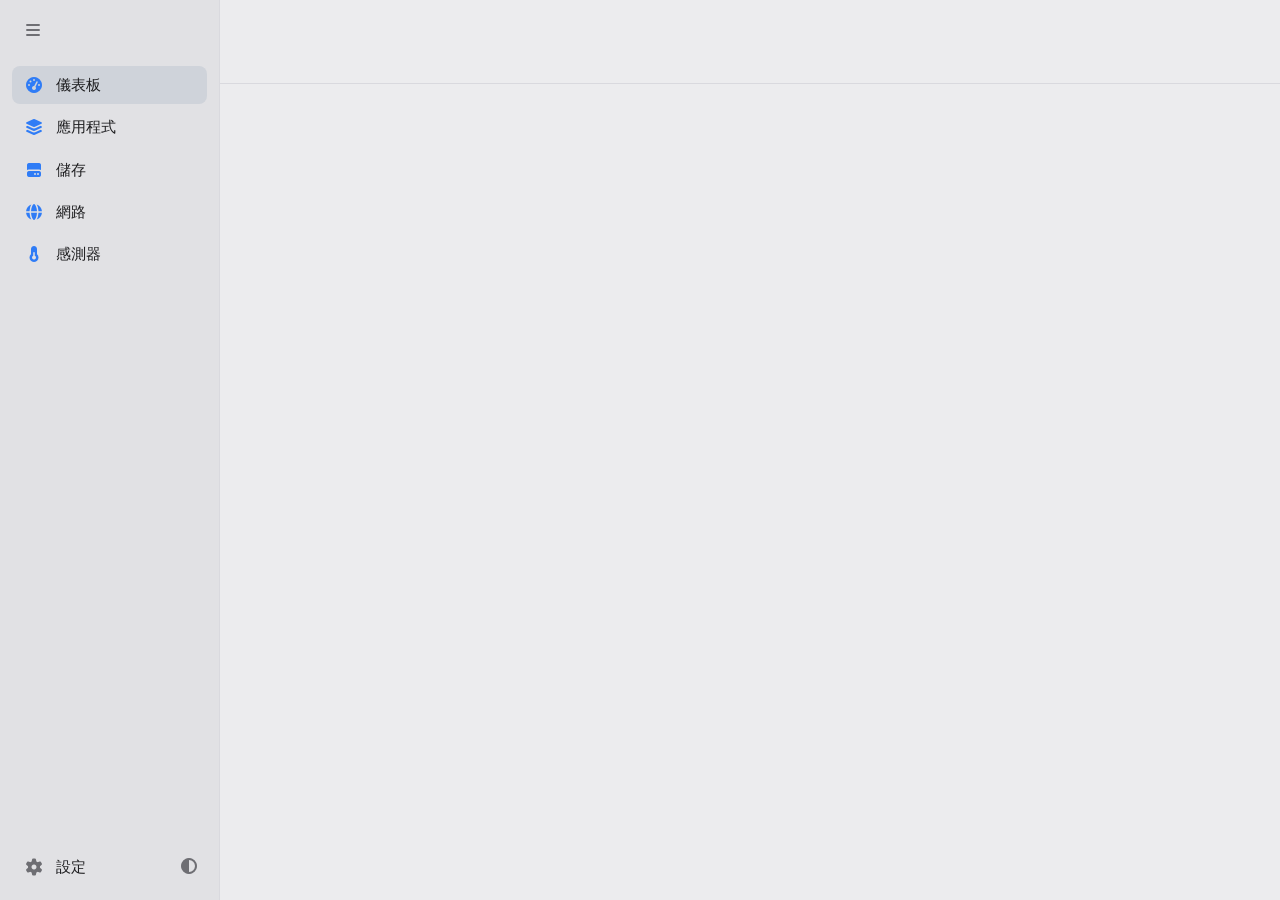
<file: frontend/index.html>
<!doctype html>
<html lang="zh-Hant" data-theme="dark">
<head>
  <meta charset="utf-8">
  <meta name="viewport" content="width=device-width, initial-scale=1">
  <title>ResourceWatch</title>
  <link rel="stylesheet" href="vendor/fontawesome/css/fontawesome.min.css">
  <link rel="stylesheet" href="vendor/fontawesome/css/solid.min.css">
  <link rel="stylesheet" href="vendor/fontawesome/css/regular.min.css">
  <link rel="stylesheet" href="vendor/fontawesome/css/brands.min.css">
  <link rel="stylesheet" href="style.css">
</head>
<body>
  <nav id="nav">
    <button id="collapse" class="icon-btn" title="收合側欄"><i class="fa-solid fa-bars"></i></button>
    <div id="pages"></div>
    <div class="nav-foot">
      <button class="nav-item" data-page="settings" title="設定"><i class="i fa-solid fa-gear"></i><span class="label">設定</span></button>
      <button id="pause" class="icon-btn" hidden></button>
      <button id="theme" class="icon-btn"></button>
    </div>
  </nav>
  <main>
    <header id="host"></header>
    <div id="content"></div>
  </main>
  <script src="app.js"></script>
</body>
</html>
</file>
<file: frontend/style.css>
/* Theme tokens: app.js always sets <html data-theme> (system preference resolved there). */
:root {
  --bg: #ececee;
  --side: #e1e1e4;
  --card: #fbfbfc;
  --field: #efeff2;
  --line: #d9d9de;
  --text: #1d1d1f;
  --muted: #6e6e73;
  --track: #dedee3;
  --sel: #cfd3da;
  --shadow: 0 1px 2px rgb(0 0 0 / .06);
  --red: #e5484d;
  --yellow: #e8a317;
  --blue: #2f7cf6;
  --green: #2fb350;
  --gray: #9a9aa0;
  --magenta: #c84fe0;
  --cyan: #14b8b0;
  color-scheme: light;
}
:root[data-theme="dark"] {
  --bg: #262627;
  --side: #2f2f31;
  --card: #353537;
  --field: #444447;
  --line: #454548;
  --text: #f2f2f4;
  --muted: #a4a4aa;
  --track: #4a4a4e;
  --sel: #4a4e57;
  --shadow: none;
  --red: #ef5350;
  --yellow: #f5b731;
  --blue: #3d8ef8;
  --green: #3ccf5d;
  --gray: #8e8e93;
  --magenta: #d65ef0;
  --cyan: #2fd6c8;
  color-scheme: dark;
}

* { box-sizing: border-box; }
html, body { margin: 0; height: 100%; }
body {
  display: flex;
  background: var(--bg);
  color: var(--text);
  font: 13px/1.35 system-ui, "Noto Sans CJK TC", sans-serif;
  font-variant-numeric: tabular-nums;
  user-select: none;
  -webkit-font-smoothing: antialiased;
}
.i { width: 20px; flex: none; font-size: 16px; line-height: 1; text-align: center; }

/* ── sidebar ── */
nav {
  width: 220px;
  flex: none;
  display: flex;
  flex-direction: column;
  padding: 14px 12px;
  background: var(--side);
  border-right: 1px solid var(--line);
  transition: width .16s;
}
nav.collapsed { width: 68px; }
nav.collapsed .label { display: none; }
.icon-btn { align-self: flex-start; border: 0; background: none; color: var(--muted); padding: 8px; border-radius: 6px; cursor: pointer; margin-bottom: 18px; font-size: 16px; }
.icon-btn:hover { background: var(--field); color: var(--text); }
nav.collapsed .icon-btn { align-self: center; }
#collapse { margin-left: 3px; }
nav.collapsed #collapse { margin-left: 0; }
#pages { display: flex; flex-direction: column; gap: 4px; }
.nav-item {
  display: flex;
  align-items: center;
  gap: 12px;
  padding: 9px 12px;
  border: 0;
  border-radius: 8px;
  background: none;
  color: var(--text);
  font: inherit;
  font-size: 15px;
  text-align: left;
  white-space: nowrap;
  cursor: pointer;
}
.nav-item .i { color: var(--blue); }
.nav-item:hover { background: var(--field); }
.nav-item.active { background: var(--sel); }
.nav-foot { margin-top: auto; display: flex; align-items: center; gap: 4px; }
.nav-foot .nav-item { flex: 1; }
.nav-foot .nav-item .i { color: var(--muted); }
.nav-foot .icon-btn { margin: 0; align-self: center; }
.icon-btn[hidden] { display: none; }
nav.collapsed .nav-foot { flex-direction: column; }

/* ── host bar ── */
main { flex: 1; min-width: 0; display: flex; flex-direction: column; }
#host {
  display: flex;
  align-items: center;
  gap: 18px;
  padding: 18px 32px;
  border-bottom: 1px solid var(--line);
  min-height: 84px;
}
#host .logo { width: 52px; height: 52px; object-fit: contain; flex: none; }
#host i.logo { font-size: 44px; line-height: 52px; text-align: center; color: var(--muted); }
#host .hcol { display: flex; flex-direction: column; min-width: 0; gap: 2px; }
#host .hcol + .hcol { margin-left: 32px; }
#host b { font-size: 15px; }
#host span { color: var(--muted); white-space: nowrap; overflow: hidden; text-overflow: ellipsis; }
#host span em { font-style: normal; color: var(--text); font-weight: 600; }

#content { flex: 1; overflow-y: auto; padding: 24px 32px 32px; }

/* ── cards ── */
.masonry { columns: 3 330px; column-gap: 24px; }
.masonry > .card { break-inside: avoid; margin-bottom: 24px; display: inline-block; width: 100%; }
.cols { display: flex; gap: 24px; align-items: flex-start; }
.col { flex: 1; min-width: 0; display: flex; flex-direction: column; gap: 24px; }
/* spacing scale inside cards: 22 card padding · 18 title/section · 16 between blocks · 10 rows · 8 caption */
.card { background: var(--card); border-radius: 16px; padding: 20px 22px 22px; box-shadow: var(--shadow); min-width: 0; }
.stack { display: grid; gap: 22px; }
.card h2 { margin: 0 0 18px; font-size: 16px; font-weight: 700; display: flex; align-items: center; gap: 10px; }
.card h2 .spacer { flex: 1; }
.card h2 .spec { font-size: 13px; font-weight: 500; color: var(--muted); }
.empty { color: var(--muted); text-align: center; padding: 6px 0; }
.more { display: inline-block; margin-top: 14px; color: var(--text); font-size: 14px; cursor: pointer; }
.more:hover { color: var(--blue); }
.muted { color: var(--muted); }
.sm { font-size: 11px; }
.big { font-size: 22px; font-weight: 500; }

.cap { display: flex; gap: 8px; font-size: 11px; font-weight: 600; color: var(--muted); margin-bottom: 8px; }
.cap span:last-child { flex: 1; }

/* key/value grids */
.kv { display: grid; grid-template-columns: 1fr 1fr; gap: 10px 16px; }
.kv div { display: flex; flex-direction: column; gap: 2px; min-width: 0; }
.kv span { color: var(--muted); }
.kv b { font-weight: 500; white-space: nowrap; overflow: hidden; text-overflow: ellipsis; }
.sect { padding-top: 18px; margin-top: 18px; border-top: 1px solid var(--line); }
.sect h3, h3.sub { margin: 0 0 12px; font-size: 13px; font-weight: 700; display: flex; align-items: center; gap: 6px; }
.sect h3 .spacer, h3.sub .spacer { flex: 1; }
h3.sub { margin-bottom: 16px; }
h3.sub .sm { font-weight: 500; }
h3.sub .arrow { padding: 0 4px 5px; }
h3.sub .arrow:first-of-type { margin-left: 4px; }
.arrow.reset .i { width: auto; font-size: 11px; color: var(--muted); }
.arrow.reset:hover .i { color: var(--text); }
.arrow { border: 0; background: none; color: var(--text); font: inherit; font-size: 16px; padding: 0 4px; cursor: pointer; }
.arrow:disabled { opacity: .3; cursor: default; }

/* legends */
.dot { display: inline-block; width: 8px; height: 8px; border-radius: 50%; flex: none; }
.legend { display: flex; flex-wrap: wrap; gap: 10px 22px; }
.legend div { display: flex; flex-direction: column; gap: 2px; }
.legend span { display: flex; align-items: center; gap: 6px; color: var(--muted); }
.legend b { font-weight: 500; padding-left: 14px; white-space: nowrap; }

/* summary */
.summary { display: grid; grid-template-columns: 150px minmax(0, 1fr); gap: 24px; }
.ell { overflow: hidden; text-overflow: ellipsis; white-space: nowrap; min-width: 0; }
.summary .gauge { display: flex; flex-direction: column; align-items: center; gap: 20px; }
.summary .gauge .ring { margin: 20px 0 12px; }
.summary .gauge ul { list-style: none; margin: 0; padding: 0; display: grid; gap: 10px; }
.summary .gauge li { display: grid; grid-template-columns: 9px auto auto; align-items: center; gap: 8px; }
.summary .gauge li span { font-size: 12px; color: var(--muted); }
.summary .gauge li b { font-size: 16px; font-weight: 500; text-align: right; }
.summary .gauge li .dot { width: 9px; height: 9px; }

/* charts, bars, rings (SVG attributes: CSP forbids inline style) */
.chart { display: block; width: 100%; height: 54px; }
.chart.tall { height: 120px; }
.chart .grid-line { stroke: var(--line); stroke-width: 1; vector-effect: non-scaling-stroke; }
.chart .grid-line.top { stroke-dasharray: 8 4; }
.chart .grid-line.mid { stroke-dasharray: 3 3; }
.chart .line { fill: none; stroke-width: 1.5; vector-effect: non-scaling-stroke; stroke-linejoin: round; }
.chart .area { stroke: none; opacity: .22; }
.mirror { display: grid; grid-template-rows: 1fr 1fr; height: 72px; }
.mirror.tall { height: 120px; }
.mirror .half { display: flex; gap: 1px; align-items: flex-start; }
.mirror .half.up { align-items: flex-end; border-bottom: 1px dashed var(--line); }
.mirror i { flex: 1; min-width: 0; height: 0; }
.mirror .up i { border-radius: 2px 2px 0 0; }
.mirror .half:not(.up) i { border-radius: 0 0 2px 2px; }
.bar { display: block; width: 100%; height: 8px; border-radius: 4px; overflow: hidden; }
.bar.thick { height: 12px; border-radius: 6px; }
.bar .track { fill: var(--track); }
.ring .track { fill: none; stroke: var(--track); }
.ring circle:not(.track) { fill: none; stroke-linecap: round; }
.ring text { fill: var(--text); font-size: 15px; font-weight: 500; text-anchor: middle; dominant-baseline: central; }
.cpu-row { display: grid; grid-template-columns: 90px 1fr; gap: 18px; align-items: end; }
.cores { display: flex; align-items: flex-end; gap: 3px; height: 54px; }
.cores i { flex: 1; min-width: 2px; height: 3%; background: var(--blue); border-radius: 3px 3px 0 0; }

.c-red { stroke: var(--red); fill: var(--red); background: var(--red); }
.c-yellow { stroke: var(--yellow); fill: var(--yellow); background: var(--yellow); }
.c-blue { stroke: var(--blue); fill: var(--blue); background: var(--blue); }
.c-green { stroke: var(--green); fill: var(--green); background: var(--green); }
.c-gray { stroke: var(--gray); fill: var(--gray); background: var(--gray); }
.c-magenta { stroke: var(--magenta); fill: var(--magenta); background: var(--magenta); }
.c-cyan { stroke: var(--cyan); fill: var(--cyan); background: var(--cyan); }

/* rows and tables */
table { width: 100%; border-collapse: collapse; }
th, td { padding: 6px; text-align: left; white-space: nowrap; }
.card table:not(.zebra):not(.files) :is(th, td):first-child { padding-left: 0; } /* align with the card's text edge */
.card table:not(.zebra):not(.files) :is(th, td):last-child { padding-right: 0; }
th { color: var(--muted); font-size: 11px; font-weight: 600; }
.num { text-align: right; }
td.grow { width: 100%; max-width: 0; overflow: hidden; text-overflow: ellipsis; }
td.barcell { width: 32%; min-width: 80px; }
th[data-sort] { cursor: pointer; }
th[data-sort]:hover { color: var(--text); }
.zebra tbody tr:nth-child(odd) td { background: var(--field); } /* data rows only: headers sit in <thead> */
.zebra th { padding-left: 10px; padding-right: 10px; }
.app-ic { display: inline-block; width: 18px; height: 18px; margin-right: 10px; vertical-align: middle; object-fit: contain; }
i.app-ic { font-size: 15px; line-height: 18px; text-align: center; color: var(--muted); }
/* dashboard process lists: fixed boxes, so names, values and icon kinds never change a row's size */
.procs { table-layout: fixed; }
.procs td { height: 34px; padding-top: 0; padding-bottom: 0; line-height: 18px; vertical-align: middle; }
.procs .num { width: 90px; }
.procs td.grow { width: auto; max-width: none; overflow: hidden; text-overflow: ellipsis; }
.zebra td { padding: 7px 10px; }
/* apps page: section title rows sit outside the striping; group rows toggle, member rows are indented */
.apps th { vertical-align: bottom; }
.apps th b { display: block; font-size: 18px; font-weight: 400; color: var(--text); }
.zebra tbody.sec tr:nth-child(n) td { background: none; padding-top: 18px; font-size: 15px; font-weight: 600; }
.apps tbody:not(.sec) tr[data-group] { cursor: pointer; }
.apps .tw { display: inline-block; width: 18px; margin-right: 4px; vertical-align: middle; }
.apps .tw .i { width: 18px; font-size: 11px; color: var(--muted); }
.apps tr.kid td.grow { padding-left: 54px; }
.apps .leaf { width: auto; color: var(--green); }
.zebra td:first-child { border-radius: 6px 0 0 6px; }
.zebra td:last-child { border-radius: 0 6px 6px 0; }

.addr { display: grid; gap: 16px; align-content: center; }
/* network card: secondary facts on a tinted panel, values next to their labels */
/* columns sized to their content, so short lists don't leave wide gaps between label and value */
.details { display: flex; flex-wrap: wrap; gap: 16px 64px; margin-top: 22px; padding: 14px 18px; border-radius: 12px; background: var(--field); }
.details table { width: auto; }
.details .num { padding-left: 32px; }
.lv th, .lv td { padding: 3px 0; font-size: 12px; }
.lv th { color: var(--muted); font-weight: 400; }
.lv th:first-child { padding-right: 16px; }

.lv thead th { font-size: 11px; font-weight: 600; }
.lv .bad { color: var(--red); }
.lv .warn { color: var(--yellow); }
.lv .rx { color: var(--blue); }
.lv .tx { color: var(--magenta); }
.lv abbr { text-decoration: underline dotted; text-underline-offset: 3px; cursor: help; }
/* TCP state figures above the connection table */
.stats { display: flex; flex-wrap: wrap; gap: 12px 32px; }
.stats div { display: flex; flex-direction: column; gap: 2px; }
.stats b { font-size: 20px; font-weight: 500; }
.stats span { color: var(--muted); font-size: 12px; }
.stats div { cursor: help; }
.stats .q-good { color: var(--green); }
.stats .q-fair { color: var(--yellow); }
.stats .q-poor { color: var(--red); }
.conns th:last-child { width: 160px; }
.conns td:last-child { overflow: hidden; text-overflow: ellipsis; }
.addr div { display: flex; gap: 10px; align-items: center; min-width: 0; }
.addr .i { width: 24px; font-size: 18px; color: var(--muted); }
.addr p { margin: 0; display: flex; flex-direction: column; min-width: 0; }
.addr p span { overflow: hidden; text-overflow: ellipsis; white-space: nowrap; }
.foot { display: flex; gap: 24px; margin-top: 16px; flex-wrap: wrap; }
.foot span { display: flex; align-items: center; gap: 6px; }
.rates { display: grid; grid-template-columns: 1fr 1fr; text-align: center; margin-bottom: 16px; }
.rates b { display: flex; align-items: center; justify-content: center; gap: 10px; font-size: 24px; font-weight: 500; line-height: 1.1; }
.rates b .dot { width: 10px; height: 10px; }
.rates span { display: block; margin-top: 4px; color: var(--muted); font-size: 12px; }
.rates .peak { margin-top: 2px; font-size: 11px; }

/* network page */
.iface h2 .dot { width: 12px; height: 12px; }
.iface.down h2 { margin: 0; }
.speeds { display: grid; grid-template-columns: 240px 1fr; gap: 32px; }
@media (max-width: 960px) { /* too narrow for addresses beside the chart: put them above, two per row */
  .speeds { grid-template-columns: 1fr; gap: 20px; }
  .speeds .addr { grid-template-columns: 1fr 1fr; }
}
.rates-row { display: flex; flex-wrap: wrap; gap: 12px 48px; margin-bottom: 12px; }
.nic-title { display: flex; flex-direction: column; gap: 2px; min-width: 0; }
.speeds .rate { display: grid; grid-template-columns: auto 1fr; gap: 0 10px; align-items: center; }
.speeds .rate b { font-size: 22px; font-weight: 500; white-space: nowrap; }
.speeds .rate .i { width: 26px; font-size: 20px; grid-row: span 2; }
.speeds .rx .i { color: var(--blue); }
.speeds .tx .i { color: var(--magenta); }
.speeds .rate span { font-size: 12px; }

.grid { display: grid; grid-template-columns: repeat(auto-fill, minmax(260px, 1fr)); gap: 22px; }

/* storage analyzer */
.du-head { display: flex; flex-wrap: wrap; align-items: center; gap: 14px; margin-bottom: 20px; }
.du-head .folder { width: 44px; font-size: 38px; color: var(--blue); }
.du-head .path { display: flex; flex-direction: column; min-width: 0; flex: 1 1 240px; }
.du-head .path b { font-size: 18px; overflow: hidden; text-overflow: ellipsis; white-space: nowrap; }
.du-head .path span { font-size: 13px; overflow: hidden; text-overflow: ellipsis; white-space: nowrap; }
.du-head .path p { margin: 0; font-size: 13px; }
.du-head .path p i { font-style: normal; white-space: nowrap; } /* stats wrap between items, never inside one */
/* buttons move to their own line as a group when the window is too narrow */
.du-actions { display: flex; gap: 14px; min-width: 0; margin-left: auto; }
.du-actions .btn { white-space: nowrap; }
.btn { display: inline-flex; align-items: center; gap: 8px; border: 0; border-radius: 8px; background: var(--field); color: var(--text); font: inherit; font-size: 14px; padding: 8px 14px; cursor: pointer; }
.btn:hover { background: var(--sel); }
.btn:disabled { opacity: .5; cursor: default; }
/* native <select> laid invisibly over a .btn so it looks like the other buttons but keeps the system menu */
.pick { position: relative; max-width: 320px; }
.pick select { position: absolute; inset: 0; opacity: 0; cursor: pointer; font: inherit; }
.pick:has(select:disabled) { opacity: .5; }
/* side by side when both fit, otherwise the file list drops below at full width */
.du { display: flex; flex-wrap: wrap; gap: 22px; align-items: start; }
.du > :first-child { flex: 999 1 420px; min-width: 0; }
.du > :last-child { flex: 1 1 340px; min-width: 0; }
.levels { display: grid; grid-template-columns: 110px 1fr; gap: 0 14px; align-items: center; }
.lvl-name { display: flex; flex-direction: column; align-items: center; gap: 4px; font-size: 13px; text-align: center; overflow: hidden; }
.lvl-name .i { width: auto; font-size: 38px; color: var(--blue); }
.lvl-name span { max-width: 100%; overflow: hidden; text-overflow: ellipsis; white-space: nowrap; }
.down-arrow { grid-column: 1; text-align: center; color: var(--muted); padding: 6px 0; }
.strip { display: flex; height: 84px; border-radius: 6px; overflow: hidden; gap: 2px; }
.blk {
  flex: 1 1 0;
  min-width: 0;
  display: flex;
  align-items: center;
  justify-content: center;
  color: #fff;
  font-size: 12px;
  font-weight: 500;
  overflow: hidden;
  cursor: pointer;
  opacity: .78;
}
.blk span { overflow: hidden; text-overflow: ellipsis; white-space: nowrap; padding: 0 6px; text-shadow: 0 1px 1px rgb(0 0 0 / .35); }
.blk:hover { opacity: 1; }
.blk.sel { opacity: 1; box-shadow: inset 0 0 0 3px var(--yellow); border-radius: 4px; }
.blk.rest { cursor: default; background: var(--gray); }
.s0 { background: #4fc95e; } .s1 { background: #4ccfae; } .s2 { background: #44bcd0; } .s3 { background: #3fa3e0; } .s4 { background: #3a80ea; }
.s5 { background: #7d63e6; } .s6 { background: #a656dc; } .s7 { background: #c84fb8; } .s8 { background: #d84a82; } .s9 { background: #e2575a; }
.scale { display: flex; flex-direction: column; gap: 4px; width: min(280px, 100%); margin: 24px 0 0 auto; font-size: 11px; color: var(--muted); }
.scale div { display: flex; height: 14px; border-radius: 4px; overflow: hidden; }
.scale div i { flex: 1; }
.scale p { display: flex; justify-content: space-between; margin: 0; }
.files td { padding: 7px 8px; }
.files tr.dir { cursor: pointer; }
.files tr.dir:hover td { color: var(--blue); }
.files td .i { width: 18px; font-size: 14px; color: var(--muted); margin-right: 8px; display: inline-block; }
.files tr.dir td .i { color: var(--blue); }
.err { color: var(--red); margin-bottom: 12px; }
.hot { color: var(--red); font-weight: 700; }
.hint { color: var(--muted); font-size: 13px; margin: 0 0 16px; display: flex; align-items: center; gap: 12px; flex-wrap: wrap; }
.hint.err { color: var(--red); }
.hint > span { flex-basis: 100%; } /* text on its own line above the buttons */
.card .zebra + .cap { margin-top: 18px; }
.raw summary { margin-top: 16px; cursor: pointer; font-size: 13px; color: var(--muted); }
.raw[open] summary { margin-bottom: 8px; }

/* gpu meters + settings */
.gpu-row { display: grid; grid-template-columns: 96px minmax(0, 1fr); gap: 20px; align-items: center; }
.meters { display: grid; gap: 14px; }
.meters div { display: grid; grid-template-columns: 1fr auto; gap: 8px; font-size: 12px; }
.meters span { color: var(--muted); }
.meters .bar { grid-column: 1 / -1; }
.set-row { display: flex; align-items: center; justify-content: space-between; gap: 16px; padding: 12px 0; border-top: 1px solid var(--line); }
.set-row:first-of-type { border-top: 0; }
.set-row p { margin: 0; display: flex; flex-direction: column; gap: 2px; }
.set-row p span { color: var(--muted); font-size: 12px; }
.set-ctl { display: flex; align-items: center; gap: 8px; }
.seg { display: inline-flex; flex-wrap: wrap; background: var(--field); border-radius: 8px; padding: 2px; }
.seg button { border: 0; background: none; color: var(--text); font: inherit; padding: 5px 12px; border-radius: 6px; cursor: pointer; }
.seg button.on { background: var(--sel); font-weight: 600; }
.wrange { width: 200px; accent-color: var(--blue); }
.wchips button { cursor: grab; touch-action: none; }
.wchips button:not(.on) { opacity: .5; }
.wchips button.dragging { position: relative; z-index: 1; cursor: grabbing; background: var(--sel); box-shadow: 0 2px 8px rgb(0 0 0 / .3); }
.wchips button.drop { outline: 2px solid var(--blue); outline-offset: -2px; }
.wrange-val { width: 40px; text-align: right; font-variant-numeric: tabular-nums; }
.about { color: var(--muted); line-height: 1.7; user-select: text; }
</file>
<file: frontend/vendor/fontawesome/css/solid.min.css>
/*!
 * Font Awesome Free 7.3.1 by @fontawesome - https://fontawesome.com
 * License - https://fontawesome.com/license/free (Icons: CC BY 4.0, Fonts: SIL OFL 1.1, Code: MIT License)
 * Copyright 2026 Fonticons, Inc.
 */
:host,:root{--fa-family-classic:"Font Awesome 7 Free";--fa-font-solid:normal 900 1em/1 var(--fa-family-classic);--fa-style-family-classic:var(--fa-family-classic)}@font-face{font-family:"Font Awesome 7 Free";font-style:normal;font-weight:900;font-display:block;src:url(../webfonts/fa-solid-900.woff2)}.fas{--fa-style:900}.fa-classic,.fas{--fa-family:var(--fa-family-classic)}.fa-solid{--fa-style:900}
</file>
<file: frontend/vendor/fontawesome/css/regular.min.css>
/*!
 * Font Awesome Free 7.3.1 by @fontawesome - https://fontawesome.com
 * License - https://fontawesome.com/license/free (Icons: CC BY 4.0, Fonts: SIL OFL 1.1, Code: MIT License)
 * Copyright 2026 Fonticons, Inc.
 */
:host,:root{--fa-family-classic:"Font Awesome 7 Free";--fa-font-regular:normal 400 1em/1 var(--fa-family-classic);--fa-style-family-classic:var(--fa-family-classic)}@font-face{font-family:"Font Awesome 7 Free";font-style:normal;font-weight:400;font-display:block;src:url(../webfonts/fa-regular-400.woff2)}.far{--fa-style:400}.fa-classic,.far{--fa-family:var(--fa-family-classic)}.fa-regular{--fa-style:400}
</file>
<file: frontend/vendor/fontawesome/css/brands.min.css>
/*!
 * Font Awesome Free 7.3.1 by @fontawesome - https://fontawesome.com
 * License - https://fontawesome.com/license/free (Icons: CC BY 4.0, Fonts: SIL OFL 1.1, Code: MIT License)
 * Copyright 2026 Fonticons, Inc.
 */
:host,:root{--fa-family-brands:"Font Awesome 7 Brands";--fa-font-brands:normal 400 1em/1 var(--fa-family-brands)}@font-face{font-family:"Font Awesome 7 Brands";font-style:normal;font-weight:400;font-display:block;src:url(../webfonts/fa-brands-400.woff2)}.fa-brands,.fa-classic.fa-brands,.fab{--fa-family:var(--fa-family-brands);--fa-style:400}.fa-firefox-browser{--fa:"\e007"}.fa-ideal{--fa:"\e013"}.fa-microblog{--fa:"\e01a"}.fa-pied-piper-square,.fa-square-pied-piper{--fa:"\e01e"}.fa-unity{--fa:"\e049"}.fa-dailymotion{--fa:"\e052"}.fa-instagram-square,.fa-square-instagram{--fa:"\e055"}.fa-mixer{--fa:"\e056"}.fa-shopify{--fa:"\e057"}.fa-deezer{--fa:"\e077"}.fa-edge-legacy{--fa:"\e078"}.fa-google-pay{--fa:"\e079"}.fa-rust{--fa:"\e07a"}.fa-tiktok{--fa:"\e07b"}.fa-unsplash{--fa:"\e07c"}.fa-cloudflare{--fa:"\e07d"}.fa-guilded{--fa:"\e07e"}.fa-hive{--fa:"\e07f"}.fa-42-group,.fa-innosoft{--fa:"\e080"}.fa-instalod{--fa:"\e081"}.fa-octopus-deploy{--fa:"\e082"}.fa-perbyte{--fa:"\e083"}.fa-uncharted{--fa:"\e084"}.fa-watchman-monitoring{--fa:"\e087"}.fa-wodu{--fa:"\e088"}.fa-wirsindhandwerk,.fa-wsh{--fa:"\e2d0"}.fa-bots{--fa:"\e340"}.fa-cmplid{--fa:"\e360"}.fa-bilibili{--fa:"\e3d9"}.fa-golang{--fa:"\e40f"}.fa-pix{--fa:"\e43a"}.fa-sitrox{--fa:"\e44a"}.fa-hashnode{--fa:"\e499"}.fa-meta{--fa:"\e49b"}.fa-padlet{--fa:"\e4a0"}.fa-nfc-directional{--fa:"\e530"}.fa-nfc-symbol{--fa:"\e531"}.fa-screenpal{--fa:"\e570"}.fa-space-awesome{--fa:"\e5ac"}.fa-square-font-awesome{--fa:"\e5ad"}.fa-gitlab-square,.fa-square-gitlab{--fa:"\e5ae"}.fa-odysee{--fa:"\e5c6"}.fa-stubber{--fa:"\e5c7"}.fa-debian{--fa:"\e60b"}.fa-shoelace{--fa:"\e60c"}.fa-threads{--fa:"\e618"}.fa-square-threads{--fa:"\e619"}.fa-square-x-twitter{--fa:"\e61a"}.fa-x-twitter{--fa:"\e61b"}.fa-opensuse{--fa:"\e62b"}.fa-letterboxd{--fa:"\e62d"}.fa-square-letterboxd{--fa:"\e62e"}.fa-mintbit{--fa:"\e62f"}.fa-google-scholar{--fa:"\e63b"}.fa-brave{--fa:"\e63c"}.fa-brave-reverse{--fa:"\e63d"}.fa-pixiv{--fa:"\e640"}.fa-upwork{--fa:"\e641"}.fa-webflow{--fa:"\e65c"}.fa-signal-messenger{--fa:"\e663"}.fa-bluesky{--fa:"\e671"}.fa-jxl{--fa:"\e67b"}.fa-square-upwork{--fa:"\e67c"}.fa-web-awesome{--fa:"\e682"}.fa-square-web-awesome{--fa:"\e683"}.fa-square-web-awesome-stroke{--fa:"\e684"}.fa-dart-lang{--fa:"\e693"}.fa-flutter{--fa:"\e694"}.fa-files-pinwheel{--fa:"\e69f"}.fa-css{--fa:"\e6a2"}.fa-square-bluesky{--fa:"\e6a3"}.fa-openai{--fa:"\e7cf"}.fa-square-linkedin{--fa:"\e7d0"}.fa-cash-app{--fa:"\e7d4"}.fa-disqus{--fa:"\e7d5"}.fa-11ty,.fa-eleventy{--fa:"\e7d6"}.fa-kakao-talk{--fa:"\e7d7"}.fa-linktree{--fa:"\e7d8"}.fa-notion{--fa:"\e7d9"}.fa-pandora{--fa:"\e7da"}.fa-pixelfed{--fa:"\e7db"}.fa-tidal{--fa:"\e7dc"}.fa-vsco{--fa:"\e7dd"}.fa-w3c{--fa:"\e7de"}.fa-lumon{--fa:"\e7e2"}.fa-lumon-drop{--fa:"\e7e3"}.fa-square-figma{--fa:"\e7e4"}.fa-tex{--fa:"\e7ff"}.fa-duolingo{--fa:"\e812"}.fa-supportnow{--fa:"\e833"}.fa-tor-browser{--fa:"\e838"}.fa-typescript{--fa:"\e840"}.fa-square-deskpro{--fa:"\e844"}.fa-circle-zulip{--fa:"\e851"}.fa-julia{--fa:"\e852"}.fa-zulip{--fa:"\e853"}.fa-unison{--fa:"\e854"}.fa-bgg,.fa-board-game-geek{--fa:"\e855"}.fa-ko-fi{--fa:"\e856"}.fa-kubernetes{--fa:"\e857"}.fa-postgresql{--fa:"\e858"}.fa-scaleway{--fa:"\e859"}.fa-venmo{--fa:"\e85a"}.fa-venmo-v{--fa:"\e85b"}.fa-unreal-engine{--fa:"\e85c"}.fa-globaleaks{--fa:"\e85d"}.fa-solana{--fa:"\e85e"}.fa-threema{--fa:"\e85f"}.fa-forgejo{--fa:"\e860"}.fa-claude{--fa:"\e861"}.fa-gitee{--fa:"\e863"}.fa-xmpp{--fa:"\e864"}.fa-fediverse{--fa:"\e865"}.fa-tailwind-css{--fa:"\e866"}.fa-arch-linux{--fa:"\e867"}.fa-svelte{--fa:"\e868"}.fa-hugging-face{--fa:"\e869"}.fa-leetcode{--fa:"\e86a"}.fa-openstreetmap{--fa:"\e86b"}.fa-ultralytics{--fa:"\e86d"}.fa-ultralytics-hub{--fa:"\e86e"}.fa-ultralytics-yolo{--fa:"\e86f"}.fa-obsidian{--fa:"\e879"}.fa-zoom{--fa:"\e87b"}.fa-vim{--fa:"\e88a"}.fa-symfonycasts{--fa:"\e8ab"}.fa-build-awesome{--fa:"\e8ac"}.fa-codeberg{--fa:"\e8ad"}.fa-devpost{--fa:"\e8ae"}.fa-internet-archive{--fa:"\e8b1"}.fa-lets-encrypt{--fa:"\e8b2"}.fa-matrix{--fa:"\e8b3"}.fa-mattermost{--fa:"\e8b4"}.fa-nextcloud{--fa:"\e8b5"}.fa-roblox-creator-studio{--fa:"\e8b6"}.fa-square-build-awesome-stroke{--fa:"\e8b7"}.fa-substack{--fa:"\e8b8"}.fa-tesla{--fa:"\e8b9"}.fa-xrp{--fa:"\e8ba"}.fa-xrpl{--fa:"\e8bb"}.fa-youtube-shorts{--fa:"\e8bc"}.fa-ror{--fa:"\e8bd"}.fa-visual-studio{--fa:"\e8be"}.fa-dolibarr{--fa:"\e8bf"}.fa-obs-studio{--fa:"\e8c0"}.fa-storybook{--fa:"\e8c1"}.fa-a11y-project{--fa:"\e8c2"}.fa-copilot{--fa:"\e8c7"}.fa-square-twitter,.fa-twitter-square{--fa:"\f081"}.fa-facebook-square,.fa-square-facebook{--fa:"\f082"}.fa-linkedin{--fa:"\f08c"}.fa-github-square,.fa-square-github{--fa:"\f092"}.fa-twitter{--fa:"\f099"}.fa-facebook{--fa:"\f09a"}.fa-github{--fa:"\f09b"}.fa-pinterest{--fa:"\f0d2"}.fa-pinterest-square,.fa-square-pinterest{--fa:"\f0d3"}.fa-google-plus-square,.fa-square-google-plus{--fa:"\f0d4"}.fa-google-plus-g{--fa:"\f0d5"}.fa-linkedin-in{--fa:"\f0e1"}.fa-github-alt{--fa:"\f113"}.fa-maxcdn{--fa:"\f136"}.fa-html5{--fa:"\f13b"}.fa-css3{--fa:"\f13c"}.fa-btc{--fa:"\f15a"}.fa-youtube{--fa:"\f167"}.fa-xing{--fa:"\f168"}.fa-square-xing,.fa-xing-square{--fa:"\f169"}.fa-dropbox{--fa:"\f16b"}.fa-stack-overflow{--fa:"\f16c"}.fa-instagram{--fa:"\f16d"}.fa-flickr{--fa:"\f16e"}.fa-adn{--fa:"\f170"}.fa-bitbucket{--fa:"\f171"}.fa-tumblr{--fa:"\f173"}.fa-square-tumblr,.fa-tumblr-square{--fa:"\f174"}.fa-apple{--fa:"\f179"}.fa-windows{--fa:"\f17a"}.fa-android{--fa:"\f17b"}.fa-linux{--fa:"\f17c"}.fa-dribbble{--fa:"\f17d"}.fa-skype{--fa:"\f17e"}.fa-foursquare{--fa:"\f180"}.fa-trello{--fa:"\f181"}.fa-gratipay{--fa:"\f184"}.fa-vk{--fa:"\f189"}.fa-weibo{--fa:"\f18a"}.fa-renren{--fa:"\f18b"}.fa-pagelines{--fa:"\f18c"}.fa-stack-exchange{--fa:"\f18d"}.fa-square-vimeo,.fa-vimeo-square{--fa:"\f194"}.fa-slack,.fa-slack-hash{--fa:"\f198"}.fa-wordpress{--fa:"\f19a"}.fa-openid{--fa:"\f19b"}.fa-yahoo{--fa:"\f19e"}.fa-google{--fa:"\f1a0"}.fa-reddit{--fa:"\f1a1"}.fa-reddit-square,.fa-square-reddit{--fa:"\f1a2"}.fa-stumbleupon-circle{--fa:"\f1a3"}.fa-stumbleupon{--fa:"\f1a4"}.fa-delicious{--fa:"\f1a5"}.fa-digg{--fa:"\f1a6"}.fa-pied-piper-pp{--fa:"\f1a7"}.fa-pied-piper-alt{--fa:"\f1a8"}.fa-drupal{--fa:"\f1a9"}.fa-joomla{--fa:"\f1aa"}.fa-behance{--fa:"\f1b4"}.fa-behance-square,.fa-square-behance{--fa:"\f1b5"}.fa-steam{--fa:"\f1b6"}.fa-square-steam,.fa-steam-square{--fa:"\f1b7"}.fa-spotify{--fa:"\f1bc"}.fa-deviantart{--fa:"\f1bd"}.fa-soundcloud{--fa:"\f1be"}.fa-vine{--fa:"\f1ca"}.fa-codepen{--fa:"\f1cb"}.fa-jsfiddle{--fa:"\f1cc"}.fa-rebel{--fa:"\f1d0"}.fa-empire{--fa:"\f1d1"}.fa-git-square,.fa-square-git{--fa:"\f1d2"}.fa-git{--fa:"\f1d3"}.fa-hacker-news{--fa:"\f1d4"}.fa-tencent-weibo{--fa:"\f1d5"}.fa-qq{--fa:"\f1d6"}.fa-weixin{--fa:"\f1d7"}.fa-slideshare{--fa:"\f1e7"}.fa-twitch{--fa:"\f1e8"}.fa-yelp{--fa:"\f1e9"}.fa-paypal{--fa:"\f1ed"}.fa-google-wallet{--fa:"\f1ee"}.fa-cc-visa{--fa:"\f1f0"}.fa-cc-mastercard{--fa:"\f1f1"}.fa-cc-discover{--fa:"\f1f2"}.fa-cc-amex{--fa:"\f1f3"}.fa-cc-paypal{--fa:"\f1f4"}.fa-cc-stripe{--fa:"\f1f5"}.fa-lastfm{--fa:"\f202"}.fa-lastfm-square,.fa-square-lastfm{--fa:"\f203"}.fa-ioxhost{--fa:"\f208"}.fa-angellist{--fa:"\f209"}.fa-buysellads{--fa:"\f20d"}.fa-connectdevelop{--fa:"\f20e"}.fa-dashcube{--fa:"\f210"}.fa-forumbee{--fa:"\f211"}.fa-leanpub{--fa:"\f212"}.fa-sellsy{--fa:"\f213"}.fa-shirtsinbulk{--fa:"\f214"}.fa-simplybuilt{--fa:"\f215"}.fa-skyatlas{--fa:"\f216"}.fa-pinterest-p{--fa:"\f231"}.fa-whatsapp{--fa:"\f232"}.fa-viacoin{--fa:"\f237"}.fa-medium,.fa-medium-m{--fa:"\f23a"}.fa-y-combinator{--fa:"\f23b"}.fa-optin-monster{--fa:"\f23c"}.fa-opencart{--fa:"\f23d"}.fa-expeditedssl{--fa:"\f23e"}.fa-cc-jcb{--fa:"\f24b"}.fa-cc-diners-club{--fa:"\f24c"}.fa-creative-commons{--fa:"\f25e"}.fa-gg{--fa:"\f260"}.fa-gg-circle{--fa:"\f261"}.fa-odnoklassniki{--fa:"\f263"}.fa-odnoklassniki-square,.fa-square-odnoklassniki{--fa:"\f264"}.fa-get-pocket{--fa:"\f265"}.fa-wikipedia-w{--fa:"\f266"}.fa-safari{--fa:"\f267"}.fa-chrome{--fa:"\f268"}.fa-firefox{--fa:"\f269"}.fa-opera{--fa:"\f26a"}.fa-internet-explorer{--fa:"\f26b"}.fa-contao{--fa:"\f26d"}.fa-500px{--fa:"\f26e"}.fa-amazon{--fa:"\f270"}.fa-houzz{--fa:"\f27c"}.fa-vimeo-v{--fa:"\f27d"}.fa-black-tie{--fa:"\f27e"}.fa-fonticons{--fa:"\f280"}.fa-reddit-alien{--fa:"\f281"}.fa-edge{--fa:"\f282"}.fa-codiepie{--fa:"\f284"}.fa-modx{--fa:"\f285"}.fa-fort-awesome{--fa:"\f286"}.fa-usb{--fa:"\f287"}.fa-product-hunt{--fa:"\f288"}.fa-mixcloud{--fa:"\f289"}.fa-scribd{--fa:"\f28a"}.fa-bluetooth{--fa:"\f293"}.fa-bluetooth-b{--fa:"\f294"}.fa-gitlab{--fa:"\f296"}.fa-wpbeginner{--fa:"\f297"}.fa-wpforms{--fa:"\f298"}.fa-envira{--fa:"\f299"}.fa-glide{--fa:"\f2a5"}.fa-glide-g{--fa:"\f2a6"}.fa-viadeo{--fa:"\f2a9"}.fa-square-viadeo,.fa-viadeo-square{--fa:"\f2aa"}.fa-snapchat,.fa-snapchat-ghost{--fa:"\f2ab"}.fa-snapchat-square,.fa-square-snapchat{--fa:"\f2ad"}.fa-pied-piper{--fa:"\f2ae"}.fa-first-order{--fa:"\f2b0"}.fa-yoast{--fa:"\f2b1"}.fa-themeisle{--fa:"\f2b2"}.fa-google-plus{--fa:"\f2b3"}.fa-font-awesome,.fa-font-awesome-flag,.fa-font-awesome-logo-full{--fa:"\f2b4"}.fa-linode{--fa:"\f2b8"}.fa-quora{--fa:"\f2c4"}.fa-free-code-camp{--fa:"\f2c5"}.fa-telegram,.fa-telegram-plane{--fa:"\f2c6"}.fa-bandcamp{--fa:"\f2d5"}.fa-grav{--fa:"\f2d6"}.fa-etsy{--fa:"\f2d7"}.fa-imdb{--fa:"\f2d8"}.fa-ravelry{--fa:"\f2d9"}.fa-sellcast{--fa:"\f2da"}.fa-superpowers{--fa:"\f2dd"}.fa-wpexplorer{--fa:"\f2de"}.fa-meetup{--fa:"\f2e0"}.fa-font-awesome-alt,.fa-square-font-awesome-stroke{--fa:"\f35c"}.fa-accessible-icon{--fa:"\f368"}.fa-accusoft{--fa:"\f369"}.fa-adversal{--fa:"\f36a"}.fa-affiliatetheme{--fa:"\f36b"}.fa-algolia{--fa:"\f36c"}.fa-amilia{--fa:"\f36d"}.fa-angrycreative{--fa:"\f36e"}.fa-app-store{--fa:"\f36f"}.fa-app-store-ios{--fa:"\f370"}.fa-apper{--fa:"\f371"}.fa-asymmetrik{--fa:"\f372"}.fa-audible{--fa:"\f373"}.fa-avianex{--fa:"\f374"}.fa-aws{--fa:"\f375"}.fa-bimobject{--fa:"\f378"}.fa-bitcoin{--fa:"\f379"}.fa-bity{--fa:"\f37a"}.fa-blackberry{--fa:"\f37b"}.fa-blogger{--fa:"\f37c"}.fa-blogger-b{--fa:"\f37d"}.fa-buromobelexperte{--fa:"\f37f"}.fa-centercode{--fa:"\f380"}.fa-cloudscale{--fa:"\f383"}.fa-cloudsmith{--fa:"\f384"}.fa-cloudversify{--fa:"\f385"}.fa-cpanel{--fa:"\f388"}.fa-css3-alt{--fa:"\f38b"}.fa-cuttlefish{--fa:"\f38c"}.fa-d-and-d{--fa:"\f38d"}.fa-deploydog{--fa:"\f38e"}.fa-deskpro{--fa:"\f38f"}.fa-digital-ocean{--fa:"\f391"}.fa-discord{--fa:"\f392"}.fa-discourse{--fa:"\f393"}.fa-dochub{--fa:"\f394"}.fa-docker{--fa:"\f395"}.fa-draft2digital{--fa:"\f396"}.fa-dribbble-square,.fa-square-dribbble{--fa:"\f397"}.fa-dyalog{--fa:"\f399"}.fa-earlybirds{--fa:"\f39a"}.fa-erlang{--fa:"\f39d"}.fa-facebook-f{--fa:"\f39e"}.fa-facebook-messenger{--fa:"\f39f"}.fa-firstdraft{--fa:"\f3a1"}.fa-fonticons-fi{--fa:"\f3a2"}.fa-fort-awesome-alt{--fa:"\f3a3"}.fa-freebsd{--fa:"\f3a4"}.fa-gitkraken{--fa:"\f3a6"}.fa-gofore{--fa:"\f3a7"}.fa-goodreads{--fa:"\f3a8"}.fa-goodreads-g{--fa:"\f3a9"}.fa-google-drive{--fa:"\f3aa"}.fa-google-play{--fa:"\f3ab"}.fa-gripfire{--fa:"\f3ac"}.fa-grunt{--fa:"\f3ad"}.fa-gulp{--fa:"\f3ae"}.fa-hacker-news-square,.fa-square-hacker-news{--fa:"\f3af"}.fa-hire-a-helper{--fa:"\f3b0"}.fa-hotjar{--fa:"\f3b1"}.fa-hubspot{--fa:"\f3b2"}.fa-itunes{--fa:"\f3b4"}.fa-itunes-note{--fa:"\f3b5"}.fa-jenkins{--fa:"\f3b6"}.fa-joget{--fa:"\f3b7"}.fa-js{--fa:"\f3b8"}.fa-js-square,.fa-square-js{--fa:"\f3b9"}.fa-keycdn{--fa:"\f3ba"}.fa-kickstarter,.fa-square-kickstarter{--fa:"\f3bb"}.fa-kickstarter-k{--fa:"\f3bc"}.fa-laravel{--fa:"\f3bd"}.fa-line{--fa:"\f3c0"}.fa-lyft{--fa:"\f3c3"}.fa-magento{--fa:"\f3c4"}.fa-medapps{--fa:"\f3c6"}.fa-medrt{--fa:"\f3c8"}.fa-microsoft{--fa:"\f3ca"}.fa-mix{--fa:"\f3cb"}.fa-mizuni{--fa:"\f3cc"}.fa-monero{--fa:"\f3d0"}.fa-napster{--fa:"\f3d2"}.fa-node-js{--fa:"\f3d3"}.fa-npm{--fa:"\f3d4"}.fa-ns8{--fa:"\f3d5"}.fa-nutritionix{--fa:"\f3d6"}.fa-page4{--fa:"\f3d7"}.fa-palfed{--fa:"\f3d8"}.fa-patreon{--fa:"\f3d9"}.fa-periscope{--fa:"\f3da"}.fa-phabricator{--fa:"\f3db"}.fa-phoenix-framework{--fa:"\f3dc"}.fa-playstation{--fa:"\f3df"}.fa-pushed{--fa:"\f3e1"}.fa-python{--fa:"\f3e2"}.fa-red-river{--fa:"\f3e3"}.fa-rendact,.fa-wpressr{--fa:"\f3e4"}.fa-replyd{--fa:"\f3e6"}.fa-resolving{--fa:"\f3e7"}.fa-rocketchat{--fa:"\f3e8"}.fa-rockrms{--fa:"\f3e9"}.fa-schlix{--fa:"\f3ea"}.fa-searchengin{--fa:"\f3eb"}.fa-servicestack{--fa:"\f3ec"}.fa-sistrix{--fa:"\f3ee"}.fa-speakap{--fa:"\f3f3"}.fa-staylinked{--fa:"\f3f5"}.fa-steam-symbol{--fa:"\f3f6"}.fa-sticker-mule{--fa:"\f3f7"}.fa-studiovinari{--fa:"\f3f8"}.fa-supple{--fa:"\f3f9"}.fa-uber{--fa:"\f402"}.fa-uikit{--fa:"\f403"}.fa-uniregistry{--fa:"\f404"}.fa-untappd{--fa:"\f405"}.fa-ussunnah{--fa:"\f407"}.fa-vaadin{--fa:"\f408"}.fa-viber{--fa:"\f409"}.fa-vimeo{--fa:"\f40a"}.fa-vnv{--fa:"\f40b"}.fa-square-whatsapp,.fa-whatsapp-square{--fa:"\f40c"}.fa-whmcs{--fa:"\f40d"}.fa-wordpress-simple{--fa:"\f411"}.fa-xbox{--fa:"\f412"}.fa-yandex{--fa:"\f413"}.fa-yandex-international{--fa:"\f414"}.fa-apple-pay{--fa:"\f415"}.fa-cc-apple-pay{--fa:"\f416"}.fa-fly{--fa:"\f417"}.fa-node{--fa:"\f419"}.fa-osi{--fa:"\f41a"}.fa-react{--fa:"\f41b"}.fa-autoprefixer{--fa:"\f41c"}.fa-less{--fa:"\f41d"}.fa-sass{--fa:"\f41e"}.fa-vuejs{--fa:"\f41f"}.fa-angular{--fa:"\f420"}.fa-aviato{--fa:"\f421"}.fa-ember{--fa:"\f423"}.fa-gitter{--fa:"\f426"}.fa-hooli{--fa:"\f427"}.fa-strava{--fa:"\f428"}.fa-stripe{--fa:"\f429"}.fa-stripe-s{--fa:"\f42a"}.fa-typo3{--fa:"\f42b"}.fa-amazon-pay{--fa:"\f42c"}.fa-cc-amazon-pay{--fa:"\f42d"}.fa-ethereum{--fa:"\f42e"}.fa-korvue{--fa:"\f42f"}.fa-elementor{--fa:"\f430"}.fa-square-youtube,.fa-youtube-square{--fa:"\f431"}.fa-flipboard{--fa:"\f44d"}.fa-hips{--fa:"\f452"}.fa-php{--fa:"\f457"}.fa-quinscape{--fa:"\f459"}.fa-readme{--fa:"\f4d5"}.fa-java{--fa:"\f4e4"}.fa-pied-piper-hat{--fa:"\f4e5"}.fa-creative-commons-by{--fa:"\f4e7"}.fa-creative-commons-nc{--fa:"\f4e8"}.fa-creative-commons-nc-eu{--fa:"\f4e9"}.fa-creative-commons-nc-jp{--fa:"\f4ea"}.fa-creative-commons-nd{--fa:"\f4eb"}.fa-creative-commons-pd{--fa:"\f4ec"}.fa-creative-commons-pd-alt{--fa:"\f4ed"}.fa-creative-commons-remix{--fa:"\f4ee"}.fa-creative-commons-sa{--fa:"\f4ef"}.fa-creative-commons-sampling{--fa:"\f4f0"}.fa-creative-commons-sampling-plus{--fa:"\f4f1"}.fa-creative-commons-share{--fa:"\f4f2"}.fa-creative-commons-zero{--fa:"\f4f3"}.fa-ebay{--fa:"\f4f4"}.fa-keybase{--fa:"\f4f5"}.fa-mastodon{--fa:"\f4f6"}.fa-r-project{--fa:"\f4f7"}.fa-researchgate{--fa:"\f4f8"}.fa-teamspeak{--fa:"\f4f9"}.fa-first-order-alt{--fa:"\f50a"}.fa-fulcrum{--fa:"\f50b"}.fa-galactic-republic{--fa:"\f50c"}.fa-galactic-senate{--fa:"\f50d"}.fa-jedi-order{--fa:"\f50e"}.fa-mandalorian{--fa:"\f50f"}.fa-old-republic{--fa:"\f510"}.fa-phoenix-squadron{--fa:"\f511"}.fa-sith{--fa:"\f512"}.fa-trade-federation{--fa:"\f513"}.fa-wolf-pack-battalion{--fa:"\f514"}.fa-hornbill{--fa:"\f592"}.fa-mailchimp{--fa:"\f59e"}.fa-megaport{--fa:"\f5a3"}.fa-nimblr{--fa:"\f5a8"}.fa-rev{--fa:"\f5b2"}.fa-shopware{--fa:"\f5b5"}.fa-squarespace{--fa:"\f5be"}.fa-themeco{--fa:"\f5c6"}.fa-weebly{--fa:"\f5cc"}.fa-wix{--fa:"\f5cf"}.fa-ello{--fa:"\f5f1"}.fa-hackerrank{--fa:"\f5f7"}.fa-kaggle{--fa:"\f5fa"}.fa-markdown{--fa:"\f60f"}.fa-neos{--fa:"\f612"}.fa-zhihu{--fa:"\f63f"}.fa-alipay{--fa:"\f642"}.fa-the-red-yeti{--fa:"\f69d"}.fa-critical-role{--fa:"\f6c9"}.fa-d-and-d-beyond{--fa:"\f6ca"}.fa-dev{--fa:"\f6cc"}.fa-fantasy-flight-games{--fa:"\f6dc"}.fa-wizards-of-the-coast{--fa:"\f730"}.fa-think-peaks{--fa:"\f731"}.fa-reacteurope{--fa:"\f75d"}.fa-artstation{--fa:"\f77a"}.fa-atlassian{--fa:"\f77b"}.fa-canadian-maple-leaf{--fa:"\f785"}.fa-centos{--fa:"\f789"}.fa-confluence{--fa:"\f78d"}.fa-dhl{--fa:"\f790"}.fa-diaspora{--fa:"\f791"}.fa-fedex{--fa:"\f797"}.fa-fedora{--fa:"\f798"}.fa-figma{--fa:"\f799"}.fa-intercom{--fa:"\f7af"}.fa-invision{--fa:"\f7b0"}.fa-jira{--fa:"\f7b1"}.fa-mendeley{--fa:"\f7b3"}.fa-raspberry-pi{--fa:"\f7bb"}.fa-redhat{--fa:"\f7bc"}.fa-sketch{--fa:"\f7c6"}.fa-sourcetree{--fa:"\f7d3"}.fa-suse{--fa:"\f7d6"}.fa-ubuntu{--fa:"\f7df"}.fa-ups{--fa:"\f7e0"}.fa-usps{--fa:"\f7e1"}.fa-yarn{--fa:"\f7e3"}.fa-airbnb{--fa:"\f834"}.fa-battle-net{--fa:"\f835"}.fa-bootstrap{--fa:"\f836"}.fa-buffer{--fa:"\f837"}.fa-chromecast{--fa:"\f838"}.fa-evernote{--fa:"\f839"}.fa-itch-io{--fa:"\f83a"}.fa-salesforce{--fa:"\f83b"}.fa-speaker-deck{--fa:"\f83c"}.fa-symfony{--fa:"\f83d"}.fa-waze{--fa:"\f83f"}.fa-yammer{--fa:"\f840"}.fa-git-alt{--fa:"\f841"}.fa-stackpath{--fa:"\f842"}.fa-cotton-bureau{--fa:"\f89e"}.fa-buy-n-large{--fa:"\f8a6"}.fa-mdb{--fa:"\f8ca"}.fa-orcid{--fa:"\f8d2"}.fa-swift{--fa:"\f8e1"}.fa-umbraco{--fa:"\f8e8"}
</file>
